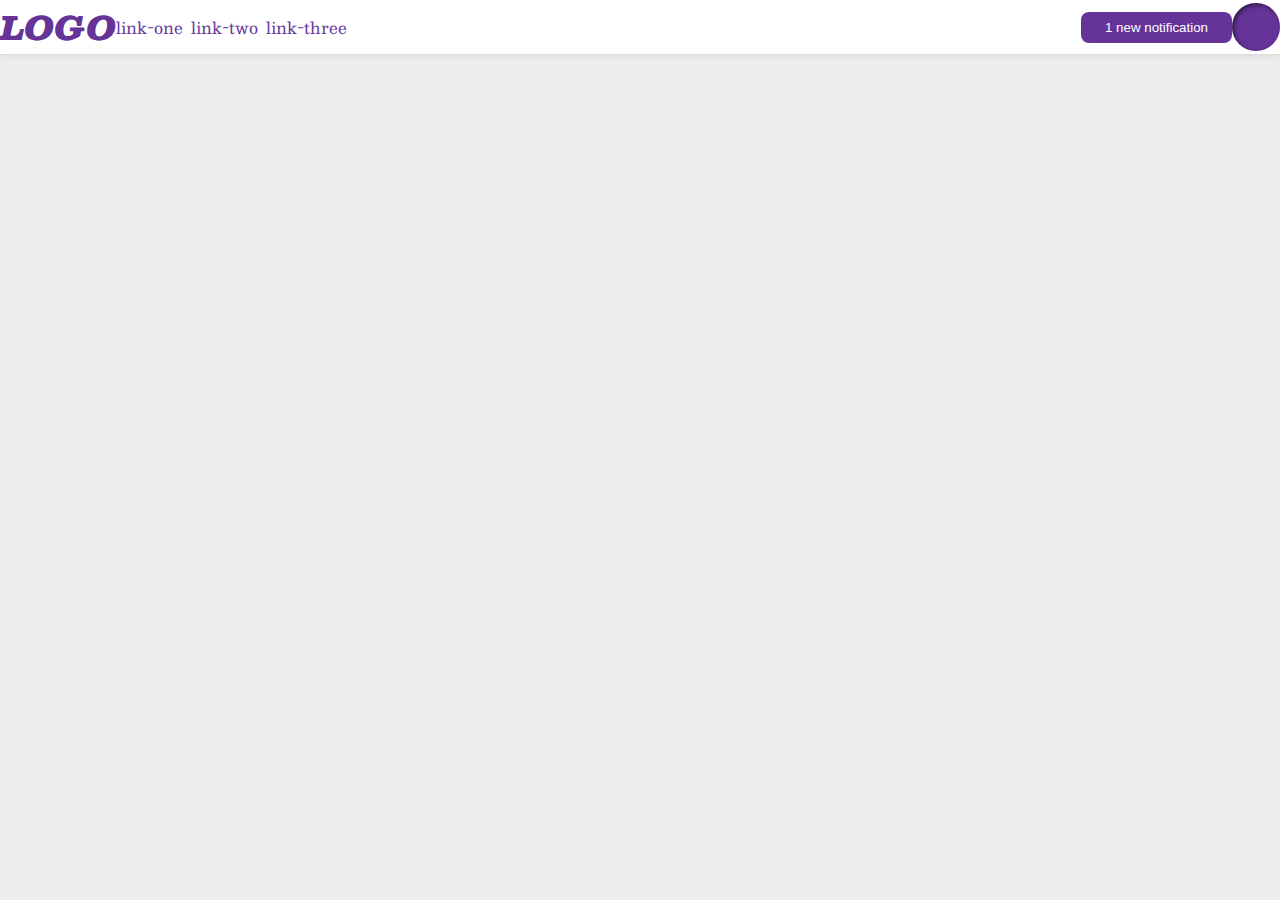
<file: foundations/flex/03-flex-header-2/index.html>
<!DOCTYPE html>
<html lang="en">
  <head>
    <meta charset="UTF-8">
    <meta http-equiv="X-UA-Compatible" content="IE=edge">
    <meta name="viewport" content="width=device-width, initial-scale=1.0">
    <title>Flex Header 2</title>
    <link rel="stylesheet" href="style.css">
  </head>
  <body>
    <div class="header">
      <div class="container">
        <div class="logo">
          LOGO
        </div>
        <ul class="links">
          <li><a href="https://google.com">link-one</a></li>
          <li><a href="https://google.com">link-two</a></li>
          <li><a href="https://google.com">link-three</a></li>
        </ul>
      </div>
      
        <button class="notifications">
          1 new notification
        </button>
        <div class="profile-image"></div>
      
    </div>
  </body>
</html>
</file>
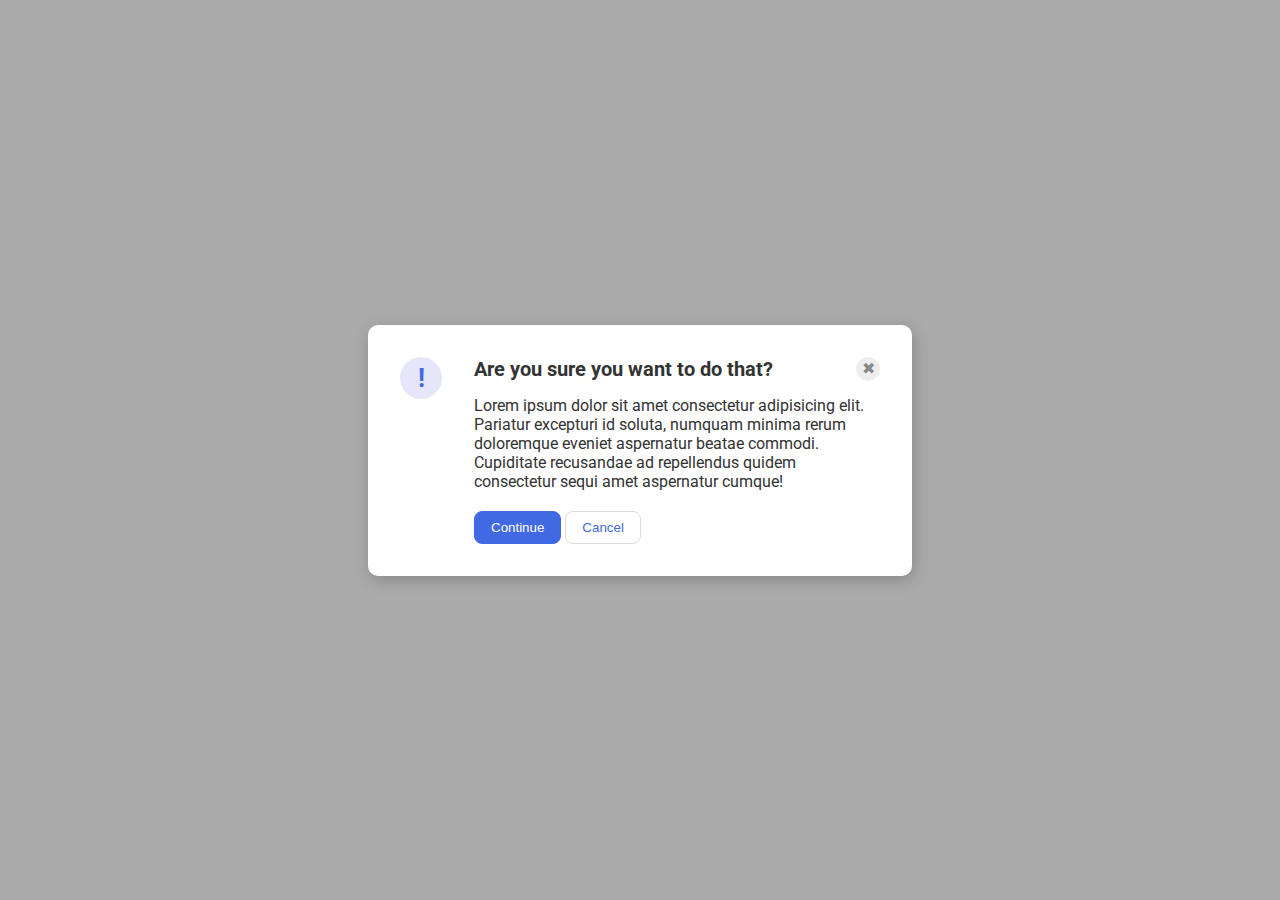
<file: foundations/flex/05-flex-modal/index.html>
<!DOCTYPE html>
<html lang="en">
  <head>
    <meta charset="UTF-8">
    <meta http-equiv="X-UA-Compatible" content="IE=edge">
    <meta name="viewport" content="width=device-width, initial-scale=1.0">
    <link rel="stylesheet" href="style.css">
    <title>Modal</title>
  </head>
  <body>
    <div class="modal">
      
    
      <div class="icon">!</div>
      
      <div class="container">
        <div class="right">
          <div class="header">Are you sure you want to do that?</div>
          <button class="close-button">✖</button>
       </div>
        <div class="text">Lorem ipsum dolor sit amet consectetur adipisicing elit. Pariatur excepturi id soluta, numquam minima rerum doloremque eveniet aspernatur beatae commodi. Cupiditate recusandae ad repellendus quidem consectetur sequi amet aspernatur cumque!</div>
        <div class="buttons">
        <button class="continue">Continue</button>
        <button class="cancel">Cancel</button>
      </div>
    </div>
  </body>
</html>
</file>
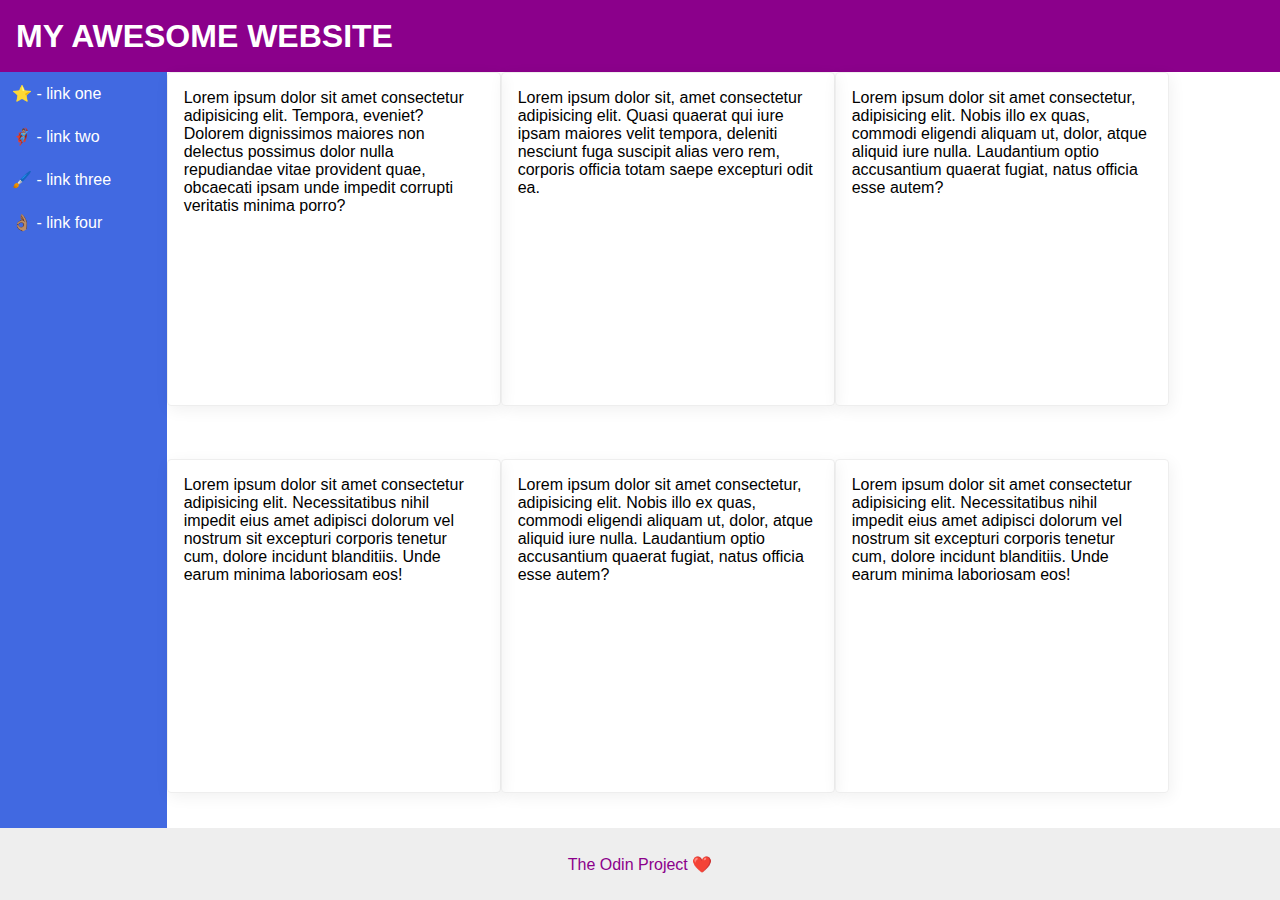
<file: foundations/flex/07-flex-layout-2/index.html>
<!DOCTYPE html>
<html lang="en">
  <head>
    <meta charset="UTF-8">
    <meta http-equiv="X-UA-Compatible" content="IE=edge">
    <meta name="viewport" content="width=device-width, initial-scale=1.0">
    <title>The Holy Grail</title>
    <link rel="stylesheet" href="style.css">
  </head>
  <body>
    <div class="header">
      <div>
        MY AWESOME WEBSITE
      </div>
    </div>
    <div class="mid">
      <div class="sidebar">
        <ul>
          <li><a href="#">⭐ - link one</a></li>
          <li><a href="#">🦸🏽‍♂️ - link two</a></li>
          <li><a href="#">🖌️ - link three</a></li>
          <li><a href="#">👌🏽 - link four</a></li>
        </ul>
      </div>
      <div class="content">
        <div class="card">Lorem ipsum dolor sit amet consectetur adipisicing elit. Tempora, eveniet? Dolorem dignissimos maiores non delectus possimus dolor nulla repudiandae vitae provident quae, obcaecati ipsam unde impedit corrupti veritatis minima porro?</div>
        <div class="card">Lorem ipsum dolor sit, amet consectetur adipisicing elit. Quasi quaerat qui iure ipsam maiores velit tempora, deleniti nesciunt fuga suscipit alias vero rem, corporis officia totam saepe excepturi odit ea.</div>
        <div class="card">Lorem ipsum dolor sit amet consectetur, adipisicing elit. Nobis illo ex quas, commodi eligendi aliquam ut, dolor, atque aliquid iure nulla. Laudantium optio accusantium quaerat fugiat, natus officia esse autem?</div>
        <div class="card">Lorem ipsum dolor sit amet consectetur adipisicing elit. Necessitatibus nihil impedit eius amet adipisci dolorum vel nostrum sit excepturi corporis tenetur cum, dolore incidunt blanditiis. Unde earum minima laboriosam eos!</div>
        <div class="card">Lorem ipsum dolor sit amet consectetur, adipisicing elit. Nobis illo ex quas, commodi eligendi aliquam ut, dolor, atque aliquid iure nulla. Laudantium optio accusantium quaerat fugiat, natus officia esse autem?</div>
        <div class="card">Lorem ipsum dolor sit amet consectetur adipisicing elit. Necessitatibus nihil impedit eius amet adipisci dolorum vel nostrum sit excepturi corporis tenetur cum, dolore incidunt blanditiis. Unde earum minima laboriosam eos!</div>
      </div>
    </div>
    <div class="footer">
      The Odin Project ❤️
    </div>
  </body>
</html>
</file>
<file: foundations/flex/03-flex-header-2/style.css>
/* this is some magical font-importing.  
you'll learn about it later. */
@import url('https://fonts.googleapis.com/css2?family=Besley:ital,wght@0,400;1,900&display=swap');

body {
  margin: 0;
  background: #eee;
  font-family: Besley, serif;
}

.header {
  background: white;
  border-bottom: 1px solid #ddd;
  box-shadow: 0 0 8px rgba(0,0,0,.1);
  display:flex;
  align-items: center;
  justify-content: flex-start;
}

.profile-image {
  background: rebeccapurple;
  box-shadow: inset 2px 2px 4px rgba(0,0,0,.5);
  border-radius: 50%;
  width: 48px;
  height: 48px;
  flex-basis: auto;
  flex-shrink: 0;
}

.logo {
  color: rebeccapurple;
  font-size: 32px;
  font-weight: 900;
  font-style: italic;
  
}
.container{
  display: flex;
  align-items: center;
  margin-right: auto;


}
button {
  border: none;
  border-radius: 8px;
  background: rebeccapurple;
  color: white;
  padding: 8px 24px;
}

a {
  /* this removes the line under our links */
  text-decoration: none;
  color: rebeccapurple;
}

ul {
  list-style-type: none;
  padding:0px;
  margin:0px;
  display: flex;
  gap:0.5rem;

  

}
</file>
<file: foundations/flex/05-flex-modal/style.css>
@import url('https://fonts.googleapis.com/css2?family=Roboto:wght@400;700&display=swap');

html, body {
  height: 100%;
}

body {
  font-family: Roboto, sans-serif;
  margin: 0;
  background: #aaa;
  color: #333;
  /* I'll give you this one for free lol */
  display: flex;
  align-items: center;
  justify-content: center;
}

.modal {
  background: white;
  width: 480px;
  border-radius: 10px;
  box-shadow: 2px 4px 16px rgba(0,0,0,.2);
  padding:2rem;
  display: flex;
  gap:2rem;
  
}

.icon {
  color: royalblue;
  font-size: 26px;
  font-weight: 700;
  background: lavender;
  width: 42px;
  height: 42px;
  border-radius: 50%;
  display: flex;
  align-items: center;
  justify-content: center;
  flex-shrink: 0;
}

.close-button {
  background: #eee;
  border-radius: 50%;
  color: #888;
  font-weight: 400;
  font-size: 16px;
  height: 24px;
  width: 24px;
  display: flex;
  align-items: center;
  justify-content: center;
  border: 1px solid #eee;
  padding: 0;
  flex-shrink: 0;
}
/*
.title{
  display: flex;
  align-items: center;
  justify-content: space-between;
}
  */


.header{
  font-weight: bold;
  font-size: 20px;
}

.right{
  display:flex;
  justify-content: space-between;
  gap:30px;
}

.text{
  padding:15px 0 20px 0;
}

button {
  cursor: pointer;
  padding: 8px 16px;
  border-radius: 8px;
}

button.continue {
  background: royalblue;
  border: 1px solid royalblue;
  color: white;
}

button.cancel {
  background: white;
  border: 1px solid #ddd;
  color: royalblue;
}
</file>
<file: foundations/flex/07-flex-layout-2/style.css>
body {
  font-family: -apple-system, BlinkMacSystemFont, 'Segoe UI', Roboto, Oxygen, Ubuntu, Cantarell, 'Open Sans', 'Helvetica Neue', sans-serif;
  margin: 0;
  min-height: 100vh;
  display: flex;
  flex-direction: column;
  justify-content: space-between;
}

.header {
  height: 72px;
  background: darkmagenta;
  color: white;
  font-size:32px;
  font-weight: 900;
  display:flex;
  align-items:center;
  
}
.header>div{
  margin-left:16px;
}
.footer {
  height: 72px;
  background: #eee;
  color: darkmagenta;
  display: flex;
  justify-content: center;
  align-items: center;
}
ul{
  list-style: none;
  display: flex;
  flex-direction: column;
  align-items: flex-start;
  padding:0;
  margin:0;
  
}
ul>li{
 padding:12px;
}
a{
  text-decoration: none;
  color:white;
}


.sidebar {
  width: 300px;
  background: royalblue;
  box-sizing: border-box;
  flex-grow: 2;
  flex-shrink:1;
  min-width: 150px;
}
.mid{
  flex-grow: 1;
  display: flex;


}
.card {
  width:300px;
  border: 1px solid #eee;
  box-shadow: 2px 4px 16px rgba(0,0,0,.06);
  border-radius: 4px;
  padding:1rem;
  max-height: 300px;
}
.content{
  flex-grow: 3;
  display: flex;
  flex-wrap: wrap;
  align-content:stretch;
  ali
  
  gap:3rem;
}
</file>
